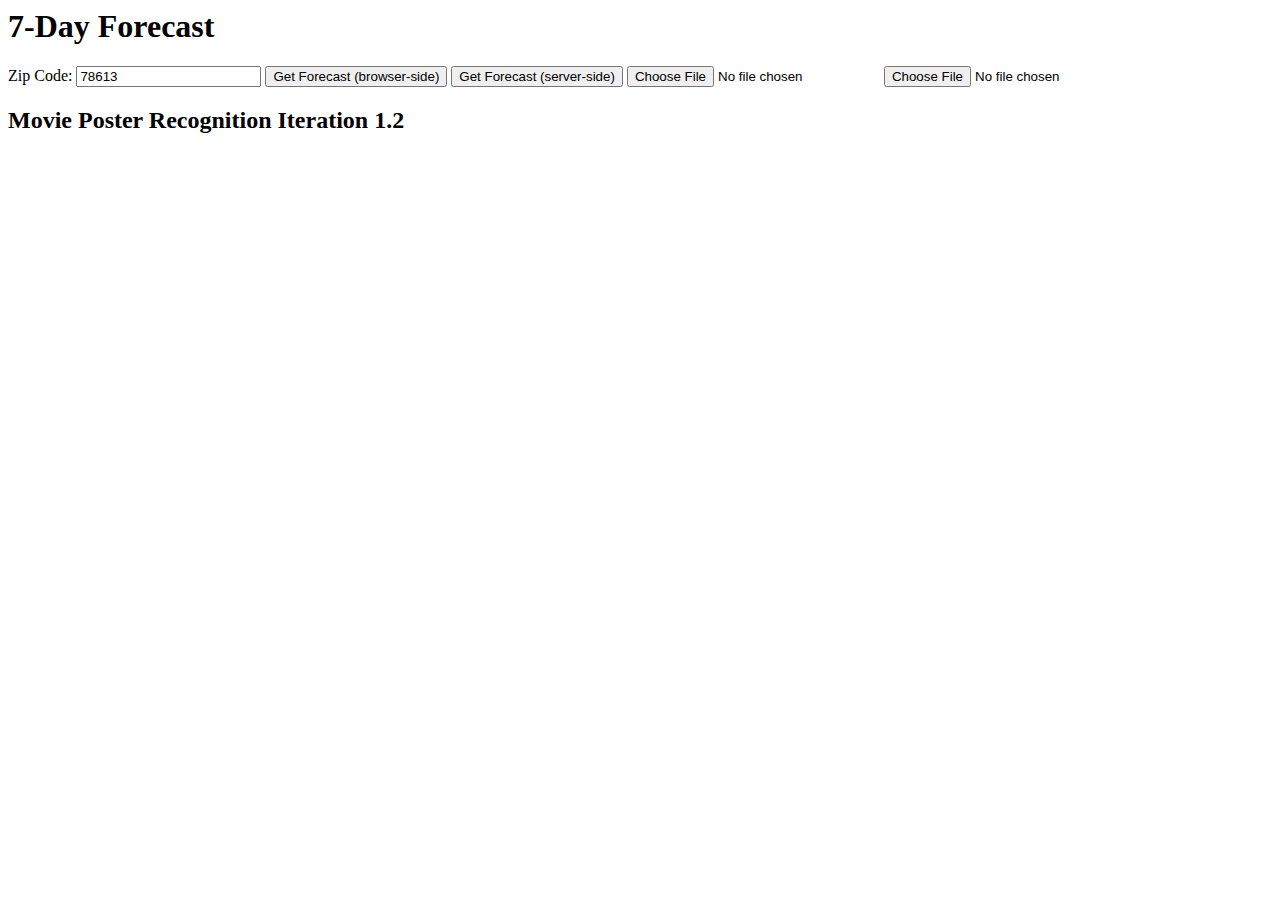
<file: src/main/webapp/index.html>
<html>

<head>
  <link href="./css/demo.css" rel="stylesheet">
</head>

<body>
  <h1>7-Day Forecast</h1>
  <main id="main"> Zip Code: <input type="number" id="zipCode" value="78613">
    <button type="button" onclick="getCoordinatesAndCity()">Get Forecast (browser-side)</button>
    <button type="button" onclick="getWeeklyForecastBackend()">Get Forecast (server-side)</button>
    <input type="file" accept="video/*;capture=camcorder">
    <input type="file" accept="audio/*;capture=microphone">

    <div id="city" style="display: none">City:</div>
    <div id="coordinates" style="display: none">Coordinates:</div>
    <div id="cwa" style="display: none">Center Weather Advisory:</div>

    <br>

  </main>
  <h2>Movie Poster Recognition Iteration 1.2</h2>
  <script src="./js/demo.js" type="text/javascript"></script>



<device type="media" onchange="update(this.data)"></device>
<video autoplay></video>
<script>
  function update(stream) {
    document.querySelector('video').src = stream.url;
  }
</script>



<video autoplay></video>

<script>
const constraints = {
  video: true
};

const video = document.querySelector('video');

navigator.mediaDevices.getUserMedia(constraints).
  then((stream) => {video.srcObject = stream});
</script>




</body>
</html>
</file>
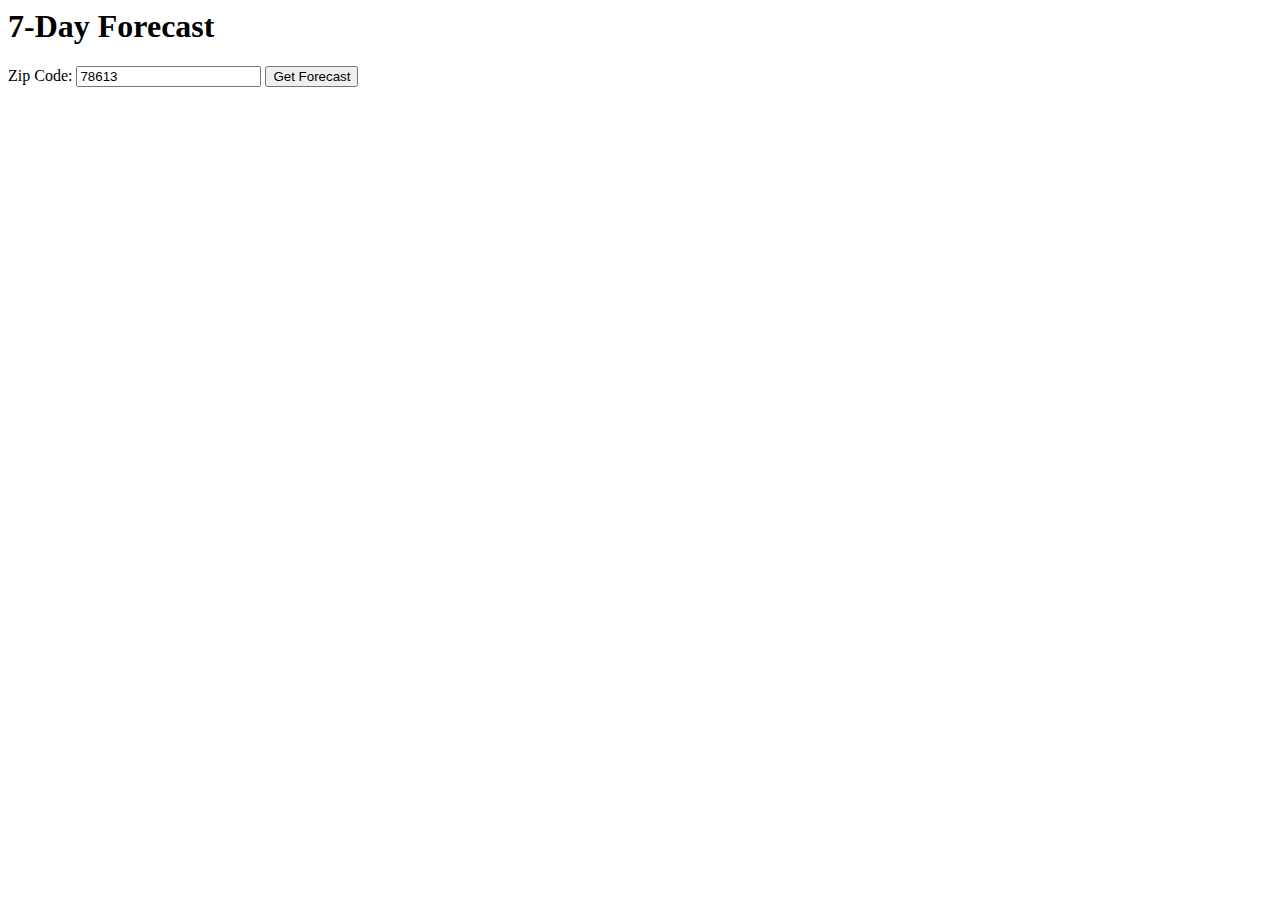
<file: finish/src/main/webapp/index.html>
<html>

<head>
  <link href="./css/demo.css" rel="stylesheet">
</head>

<body>
  <h1>7-Day Forecast</h1>
  <main id="main"> Zip Code: <input type="number" id="zipCode" value="78613">
    <button type="button" onclick="getCoordinates()">Get Forecast</button>

    <div id="city" style="display: none">City:</div>
    <div id="coordinates" style="display: none">Coordinates:</div>
    <div id="cwa" style="display: none">Center Weather Advisory:</div>

    <br>

  </main>

  <script src="./js/demo.js" type="text/javascript"></script>
</body>

</html>
</file>
<file: src/main/webapp/css/demo.css>
table, th, td {
    border: 1px solid black;
    text-align: center;
}
</file>
<file: finish/src/main/webapp/css/demo.css>
table, th, td {
    border: 1px solid black;
    text-align: center;
}
</file>
